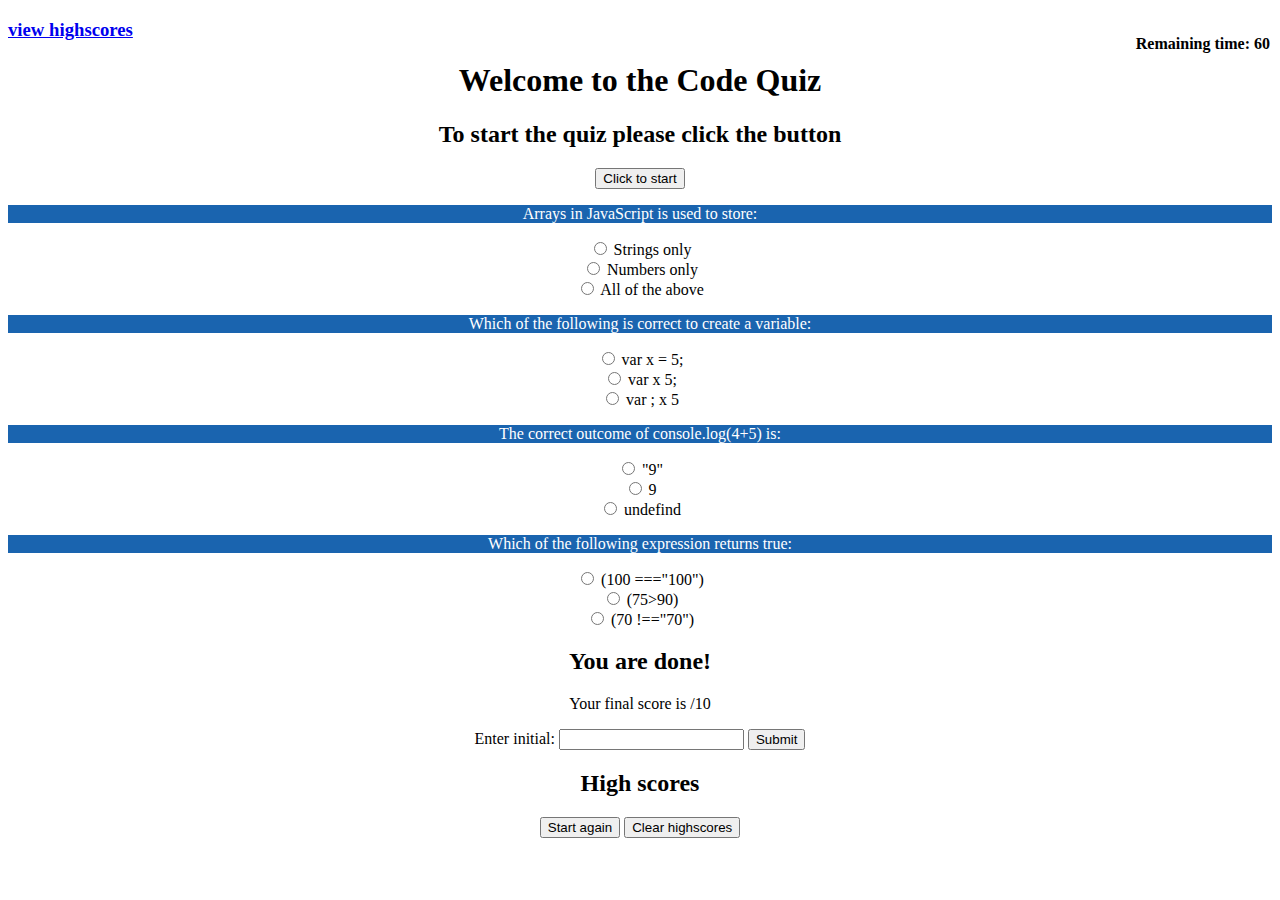
<file: index.html>
<!DOCTYPE html>
<html lang="en">
<head>
    <meta charset="UTF-8">
    <meta name="viewport" content="width=device-width, initial-scale=1.0">
    <link href="https://cdn.jsdelivr.net/npm/bootstrap@5.0.0-beta1/dist/css/bootstrap.min.css" rel="stylesheet" integrity="sha384-giJF6kkoqNQ00vy+HMDP7azOuL0xtbfIcaT9wjKHr8RbDVddVHyTfAAsrekwKmP1" crossorigin="anonymous">
    <link rel="stylesheet" href="style.css">
    <title>CodeQuiz</title>
</head>
<body>


    <div class="container alert alert-primary mt-20">
        <p id="remainTime">Remaining time: <span id="timerID"></span></p>
        <h3 id="viewHighScores" onclick="showHighScore()"><a href="#">view highscores</a></h3>
        <div id="display" style="text-align: center;">
            <div id="welcome">
                <h1>Welcome to the Code Quiz</h1>
                <h2>To start the quiz please click the button</h2>

                <button type="button" class="btn btn-primary" onclick="count()">Click to start</button>
            </div> <!--end of welcome-->
            <form id="Q1" class="d-none">
                <p style="background-color: #1a64af; color: white;">Arrays in JavaScript is used to store:</p>
                <input type="radio" id="toStoreString" name="Q1" value="toStoreString" onclick="firstQuestion()">
                <label for="toStoreString">Strings only</label><br>
                <input type="radio" id="toStoreNumber" name="Q1" value="toStoreNumber" onclick="firstQuestion()">
                <label for="toStoreNumber">Numbers only</label><br>
                <input type="radio" id="toStoreAll" name="Q1" value="toStoreAll" onclick="firstQuestion()">
                <label for="toStoreAll">All of the above</label>
                <p id="Q1result" class="d-none font-weight-bold"></p>
            </form> <!--end of Question 1-->
            <form id="Q2" class="d-none">
                <p style="background-color: #1a64af; color: white;">Which of the following is correct to create a variable:</p>
                <input type="radio" id="firstOption" name="Q2" value="firstOption" onclick="secondQuestion()">
                <label for="firstOption">var x = 5;</label><br>
                <input type="radio" id="secondOption" name="Q2" value="secondOption" onclick="secondQuestion()">
                <label for="secondOption">var x 5;</label><br>
                <input type="radio" id="thirdOption" name="Q2" value="thirdOption" onclick="secondQuestion()">
                <label for="thirdOption">var ; x 5</label>
                <p id="Q2result" class="d-none"></p>

            </form> <!--end of Question 2-->
            <form id="Q3" class="d-none">
                <p style="background-color: #1a64af; color: white;">The correct outcome of console.log(4+5) is:</p>
                <input type="radio" id="firstAnswer" name="Q3" value="firstAnswer" onclick="thirdQuestion()">
                <label for="firstAnswer">"9"</label><br>
                <input type="radio" id="secondAnswer" name="Q3" value="secondAnswer" onclick="thirdQuestion()">
                <label for="secondAnswer">9</label><br>
                <input type="radio" id="thirdAnswer" name="Q3" value="thirdAnswer" onclick="thirdQuestion()">
                <label for="thirdAnswer">undefind</label>
                <p id="Q3result" class="d-none"></p>
            </form> <!--end of Question 3-->
            <form id="Q4" class="d-none">
                <p style="background-color: #1a64af; color: white;">Which of the following expression returns true:</p>
                <input type="radio" id="firstExp" name="Q4" value="firstExp" onclick="fourthQuestion()">
                <label for="firstExp">(100 ==="100")</label><br>
                <input type="radio" id="secondExp" name="Q4" value="secondExp" onclick="fourthQuestion()">
                <label for="secondExp">(75>90)</label><br>
                <input type="radio" id="thirdExp" name="Q4" value="thirdExp" onclick="fourthQuestion()">
                <label for="thirdExp">(70 !=="70")</label>
                <p id="Q4result" class="d-none"></p>
            </form> <!--end of Question 4-->
            <div id="Msg" class="d-none">
                <h2>You are done!</h2>
                <p>Your final score is <span id="score"></span> /10</p>
                <label>Enter initial: </label>
                <input id="userInit" type="text">
                <button type="button" class="btn btn-primary" onclick="showScore()">Submit</button>
            </div> <!--end of message window-->
            <div id="highScores" class="d-none">
                <h2>High scores</h2>
                <p id="resultList"></p>
                <button type="button" class="btn btn-primary" onclick="startAgain()" >Start again</button>
                <button type="button" class="btn btn-primary" onclick="clearScores()">Clear highscores</button>
            </div>
        </div><!--end of display-->
    </div> <!--end of container-->


    <script src="script.js">
    </script>
</body>
</html>
</file>
<file: style.css>
#remainTime {
  position: absolute;
  top: 10;
  right: 0;
  font-weight: bold;
  margin-right: 10px;
  /* background-color: blue; */
}

#Q2result,
#Q1result,
#Q3result,
#Q4result {
  font-weight: bold;
}
</file>
